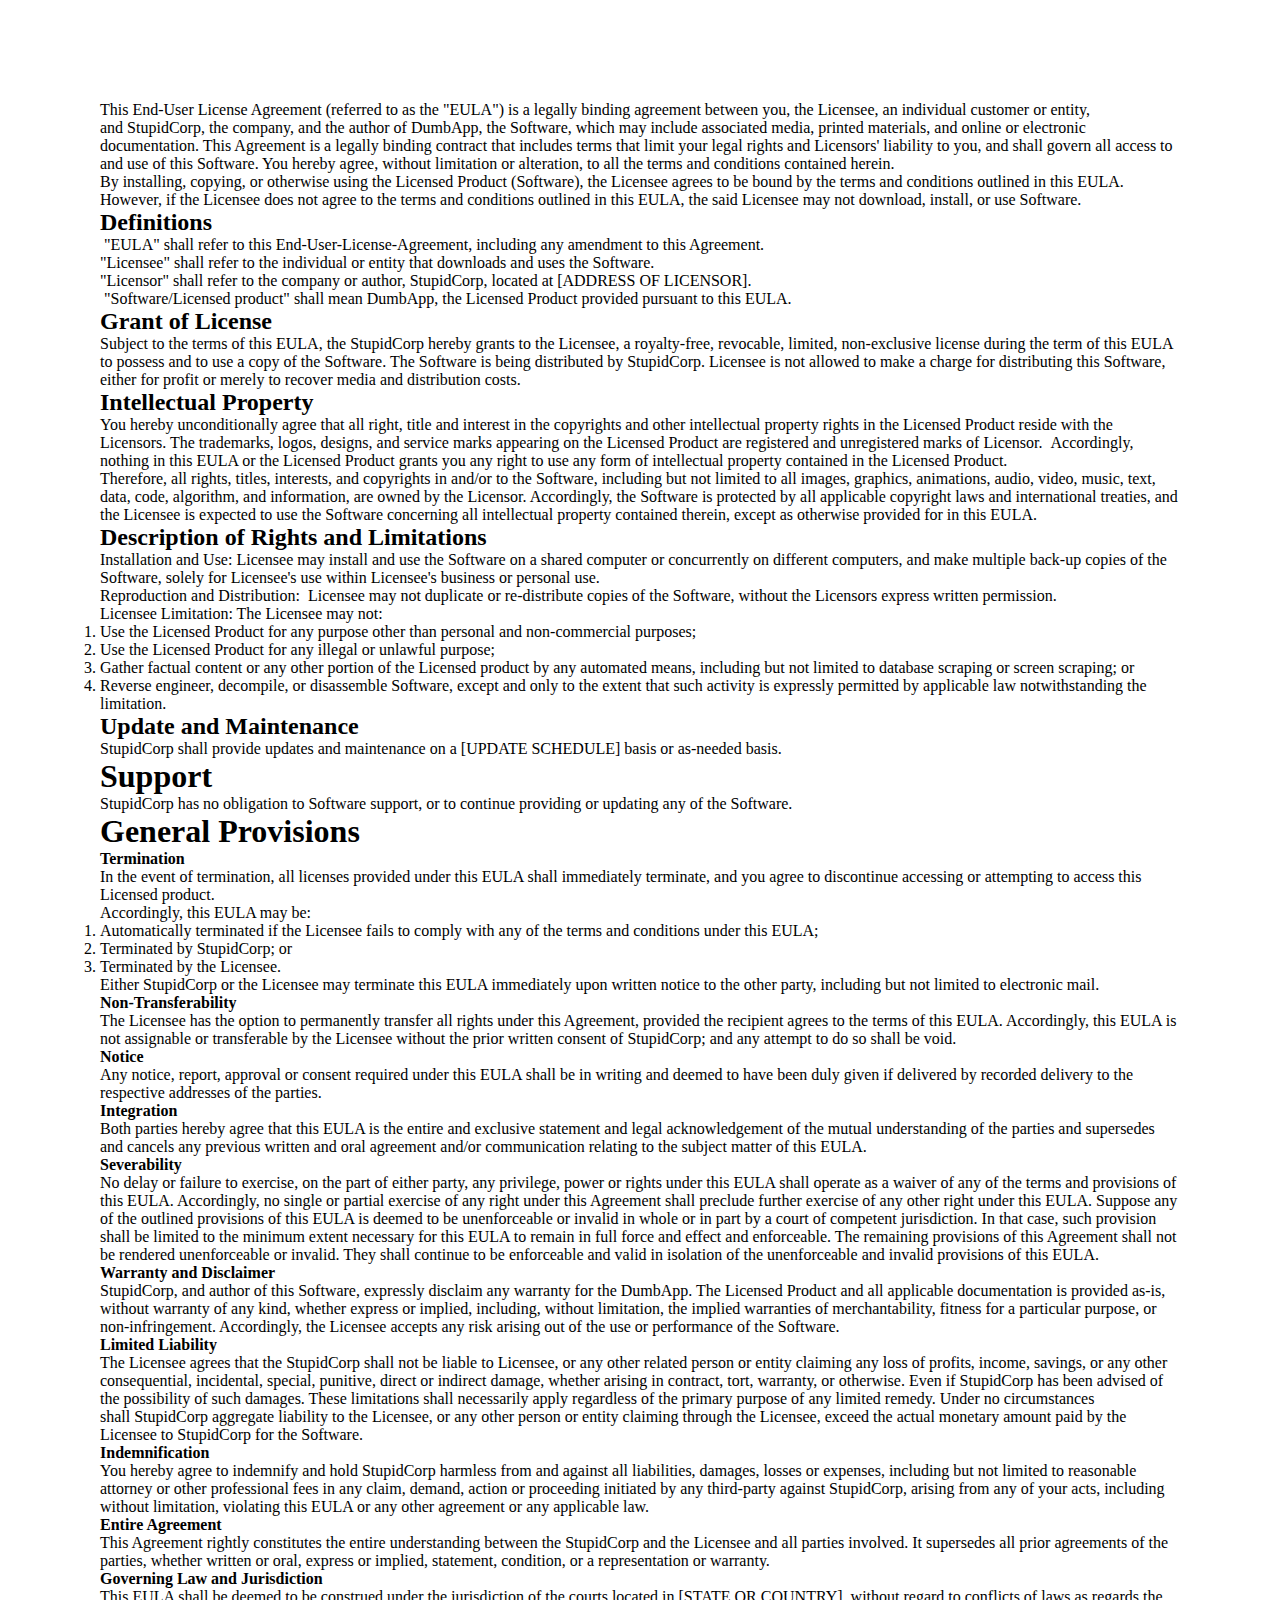
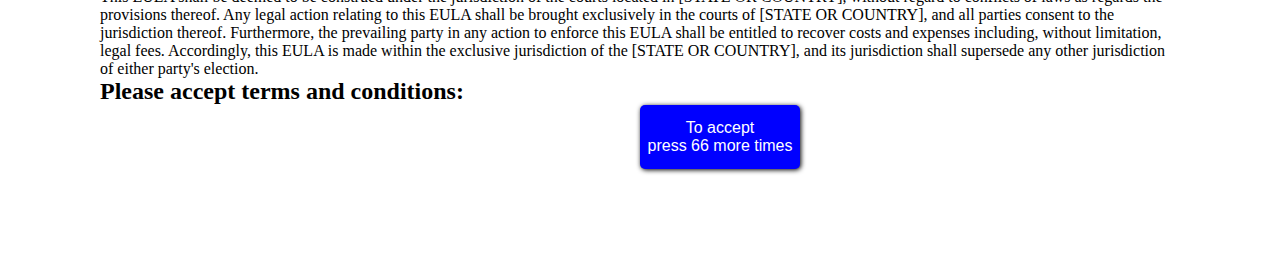
<file: 666_button/index.html>
<!DOCTYPE html>
<html>

<head>
    <title>Movie Selector</title>
    <link href="style.css" rel="stylesheet" type="text/css" />
</head>

<body>
    <div style="width: 100%; position: absolute; padding: 100px; top: 1px;">
        <p>This End-User License Agreement (referred to as the &quot;EULA&quot;) is a legally binding agreement between you, the Licensee, an individual customer or entity, and&nbsp;StupidCorp, the company, and the author of&nbsp;DumbApp, the Software, which may include associated media, printed materials, and online or electronic documentation. This Agreement is a legally binding contract that includes terms that limit your legal rights and Licensors&apos; liability to you, and shall govern all access to and use of this Software. You hereby agree, without limitation or alteration, to all the terms and conditions contained herein.</p>
<p>By installing, copying, or otherwise using the Licensed Product (Software), the Licensee agrees to be bound by the terms and conditions outlined in this EULA. However, if the Licensee does not agree to the terms and conditions outlined in this EULA, the said Licensee may not download, install, or use Software.</p>
<h2>Definitions</h2>
<p>&nbsp;&quot;EULA&quot; shall refer to this End-User-License-Agreement, including any amendment to this Agreement.</p>
<p>&quot;Licensee&quot; shall refer to the individual or entity that downloads and uses the Software.</p>
<p>&quot;Licensor&quot; shall refer to the company or author,&nbsp;StupidCorp, located at&nbsp;[ADDRESS OF LICENSOR].</p>
<p>&nbsp;&quot;Software/Licensed product&quot; shall mean&nbsp;DumbApp, the Licensed Product provided pursuant to this EULA.</p>
<h2>Grant of License</h2>
<p>Subject to the terms of this EULA, the&nbsp;StupidCorp&nbsp;hereby grants to the Licensee, a royalty-free, revocable, limited, non-exclusive license during the term of this EULA to possess and to use a copy of the Software. The Software is being distributed by&nbsp;StupidCorp. Licensee is not allowed to make a charge for distributing this Software, either for profit or merely to recover media and distribution costs.</p>
<h2>Intellectual Property</h2>
<p>You hereby unconditionally agree that all right, title and interest in the copyrights and other intellectual property rights in the Licensed Product reside with the Licensors. The trademarks, logos, designs, and service marks appearing on the Licensed Product are registered and unregistered marks of Licensor. &nbsp;Accordingly, nothing in this EULA or the Licensed Product grants you any right to use any form of intellectual property contained in the Licensed Product.</p>
<p>Therefore, all rights, titles, interests, and copyrights in and/or to the Software, including but not limited to all images, graphics, animations, audio, video, music, text, data, code, algorithm, and information, are owned by the Licensor. Accordingly, the Software is protected by all applicable copyright laws and international treaties, and the Licensee is expected to use the Software concerning all intellectual property contained therein, except as otherwise provided for in this EULA.</p>
<h2>Description of Rights and Limitations</h2>
<p>Installation and Use: Licensee may install and use the Software on a shared computer or concurrently on different computers, and make multiple back-up copies of the Software, solely for Licensee&apos;s use within Licensee&apos;s business or personal use.</p>
<p>Reproduction and Distribution: &nbsp;Licensee may not duplicate or re-distribute copies of the Software, without the Licensors express written permission.&nbsp;</p>
<p>Licensee Limitation: The Licensee may not:</p>
<ol>
    <li>
        <p>Use the Licensed Product for any purpose other than personal and non-commercial purposes;</p>
    </li>
    <li>
        <p>Use the Licensed Product for any illegal or unlawful purpose;</p>
    </li>
    <li>
        <p>Gather factual content or any other portion of the Licensed product by any automated means, including but not limited to database scraping or screen scraping; or</p>
    </li>
    <li>
        <p>Reverse engineer, decompile, or disassemble Software, except and only to the extent that such activity is expressly permitted by applicable law notwithstanding the limitation.</p>
    </li>
</ol>
<h2>Update and Maintenance</h2>
<p>StupidCorp&nbsp;shall provide updates and maintenance on a&nbsp;[UPDATE SCHEDULE]&nbsp;basis or as-needed basis.</p>
<h1>Support</h1>
<p>StupidCorp&nbsp;has no obligation to Software support, or to continue providing or updating any of the Software.</p>
<h1>General Provisions</h1>
<p><strong>Termination</strong></p>
<p>In the event of termination, all licenses provided under this EULA shall immediately terminate, and you agree to discontinue accessing or attempting to access this Licensed product.</p>
<p>Accordingly, this EULA may be:</p>
<ol>
    <li>
        <p>Automatically terminated if the Licensee fails to comply with any of the terms and conditions under this EULA;</p>
    </li>
    <li>
        <p>Terminated by&nbsp;StupidCorp; or</p>
    </li>
    <li>
        <p>Terminated by the Licensee.</p>
    </li>
</ol>
<p>Either&nbsp;StupidCorp&nbsp;or the Licensee may terminate this EULA immediately upon written notice to the other party, including but not limited to electronic mail.</p>
<p><strong>Non-Transferability</strong></p>
<p>The Licensee has the option to permanently transfer all rights under this Agreement, provided the recipient agrees to the terms of this EULA. Accordingly, this EULA is not assignable or transferable by the Licensee without the prior written consent of&nbsp;StupidCorp; and any attempt to do so shall be void.</p>
<p><strong>Notice</strong></p>
<p>Any notice, report, approval or consent required under this EULA shall be in writing and deemed to have been duly given if delivered by recorded delivery to the respective addresses of the parties.</p>
<p><strong>Integration</strong></p>
<p>Both parties hereby agree that this EULA is the entire and exclusive statement and legal acknowledgement of the mutual understanding of the parties and supersedes and cancels any previous written and oral agreement and/or communication relating to the subject matter of this EULA.</p>
<p><strong>Severability</strong></p>
<p>No delay or failure to exercise, on the part of either party, any privilege, power or rights under this EULA shall operate as a waiver of any of the terms and provisions of this EULA. Accordingly, no single or partial exercise of any right under this Agreement shall preclude further exercise of any other right under this EULA. Suppose any of the outlined provisions of this EULA is deemed to be unenforceable or invalid in whole or in part by a court of competent jurisdiction. In that case, such provision shall be limited to the minimum extent necessary for this EULA to remain in full force and effect and enforceable. The remaining provisions of this Agreement shall not be rendered unenforceable or invalid. They shall continue to be enforceable and valid in isolation of the unenforceable and invalid provisions of this EULA.</p>
<p><strong>Warranty and Disclaimer</strong></p>
<p>StupidCorp, and author of this Software, expressly disclaim any warranty for the&nbsp;DumbApp. The Licensed Product and all applicable documentation is provided as-is, without warranty of any kind, whether express or implied, including, without limitation, the implied warranties of merchantability, fitness for a particular purpose, or non-infringement. Accordingly, the Licensee accepts any risk arising out of the use or performance of the Software.</p>
<p><strong>Limited Liability</strong></p>
<p>The Licensee agrees that the&nbsp;StupidCorp&nbsp;shall not be liable to Licensee, or any other related person or entity claiming any loss of profits, income, savings, or any other consequential, incidental, special, punitive, direct or indirect damage, whether arising in contract, tort, warranty, or otherwise. Even if&nbsp;StupidCorp&nbsp;has been advised of the possibility of such damages. These limitations shall necessarily apply regardless of the primary purpose of any limited remedy. Under no circumstances shall&nbsp;StupidCorp&nbsp;aggregate liability to the Licensee, or any other person or entity claiming through the Licensee, exceed the actual monetary amount paid by the Licensee to&nbsp;StupidCorp&nbsp;for the Software.</p>
<p><strong>Indemnification</strong></p>
<p>You hereby agree to indemnify and hold&nbsp;StupidCorp&nbsp;harmless from and against all liabilities, damages, losses or expenses, including but not limited to reasonable attorney or other professional fees in any claim, demand, action or proceeding initiated by any third-party against&nbsp;StupidCorp, arising from any of your acts, including without limitation, violating this EULA or any other agreement or any applicable law.</p>
<p><strong>Entire Agreement</strong></p>
<p>This Agreement rightly constitutes the entire understanding between the&nbsp;StupidCorp&nbsp;and the Licensee and all parties involved. It supersedes all prior agreements of the parties, whether written or oral, express or implied, statement, condition, or a representation or warranty.</p>
<p><strong>Governing Law and Jurisdiction</strong></p>
<p>This EULA shall be deemed to be construed under the jurisdiction of the courts located in [STATE OR COUNTRY], without regard to conflicts of laws as regards the provisions thereof. Any legal action relating to this EULA shall be brought exclusively in the courts of [STATE OR COUNTRY], and all parties consent to the jurisdiction thereof. Furthermore, the prevailing party in any action to enforce this EULA shall be entitled to recover costs and expenses including, without limitation, legal fees. Accordingly, this EULA is made within the exclusive jurisdiction of the [STATE OR COUNTRY], and its jurisdiction shall supersede any other jurisdiction of either party&apos;s election.</p>
        <h2>Please accept terms and conditions:</h2>
        

<button id='butn' onclick = "func()" style="left: 50%;">To accept <br> press <span id="counter">66</span> more times</button>
</div>

<script src="script.js"></script>
</file>
<file: 666_button/style.css>
* {
    padding: 0;
    margin: 0;
    box-sizing: border-box;
    user-select: none;
  }
  
  
  button {
    position: relative;
    height: 4rem;
    width: 10rem;
    font-size: 1rem;
    border-radius: 5px;
    border: none;
    box-shadow: 1px 1px 5px black;
    background-color: rgb(0, 0, 255);
    color: white;
  }
</file>
